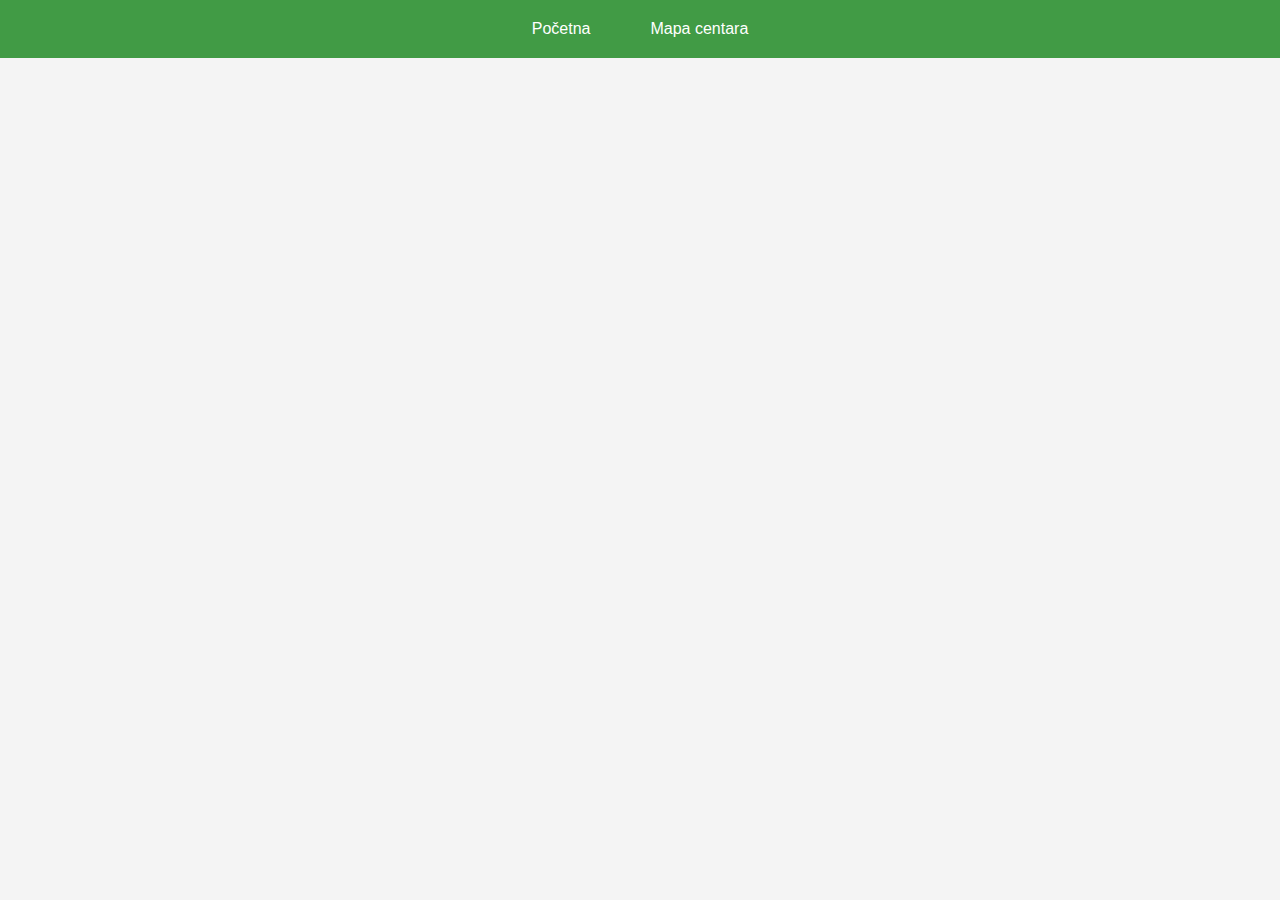
<file: index.html>
<!DOCTYPE html>
<html lang="en">
  <head>
    <meta charset="UTF-8" />
    <meta name="viewport" content="width=device-width, initial-scale=1.0" />
    <link rel="stylesheet" href="./style.css" />
    <title>Početna</title>
  </head>
  <body>
    <div class="navbar">
      <a href="pocetna.html">Početna</a>
      <a href="mapa.html">Mapa centara</a>
    </div>
  </body>
</html>
</file>
<file: style.css>
body {
  font-family: Arial, sans-serif;
  margin: 0;
  padding: 0;
  background-color: #f4f4f4;
  display: flex;
  flex-direction: column;
  align-items: center;
}
.navbar {
  background-color: #419b45;
  width: 100%;
  display: flex;
  justify-content: center;
  padding: 10px 0;
}
.navbar a {
  color: white;
  padding: 10px 20px;
  text-decoration: none;
  margin: 0 10px;
  border-radius: 10px;
}
.navbar a:hover {
  background-color: #317234;
  background-color: #ffe02d;
}
#mapid {
  height: 600px;
  width: 1200px;
  margin-top: 20px;
}
h1,
form,
.container {
  text-align: center;
  margin: 20px 0;
}
button {
  background-color: #28a745;
  color: white;
  border: none;
  padding: 10px 20px;
  cursor: pointer;
  margin-top: 10px;
  border-radius: 5px;
  font-size: 16px;
}

button:hover {
  background-color: #218838;
}

input[type="text"] {
  padding: 10px;
  width: 300px;
  border-radius: 5px;
  border: 1px solid #ccc;
  margin-top: 10px;
}

.checkboxes {
  margin-top: 20px;
}

.checkboxes p {
  display: inline;
  margin-right: 10px;
}

input[type="checkbox"] {
  display: none;
}

input[type="checkbox"] + label {
  background-color: #287fa7;
  color: white;
  border-radius: 5px;
  padding: 10px 20px;
  cursor: pointer;
}

input[type="checkbox"]:checked + label {
  background-color: #1b5870;
}
</file>
